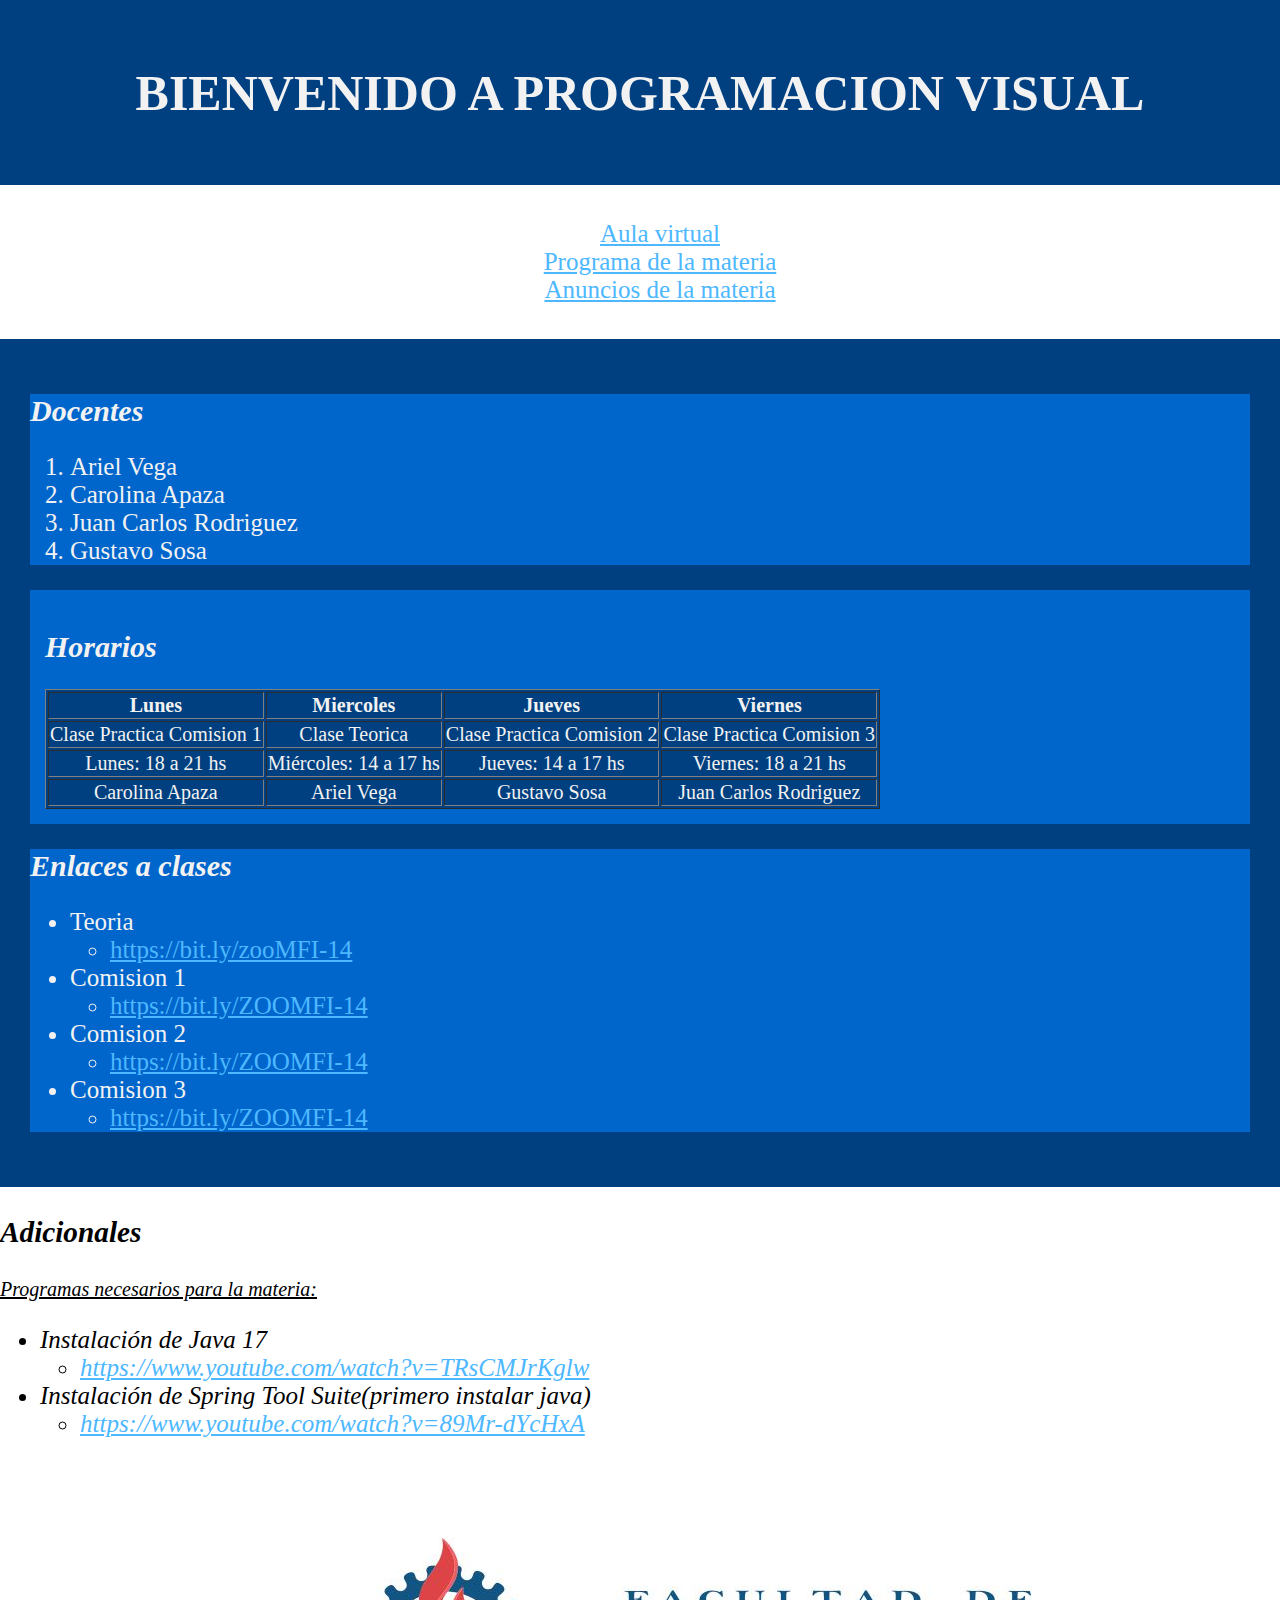
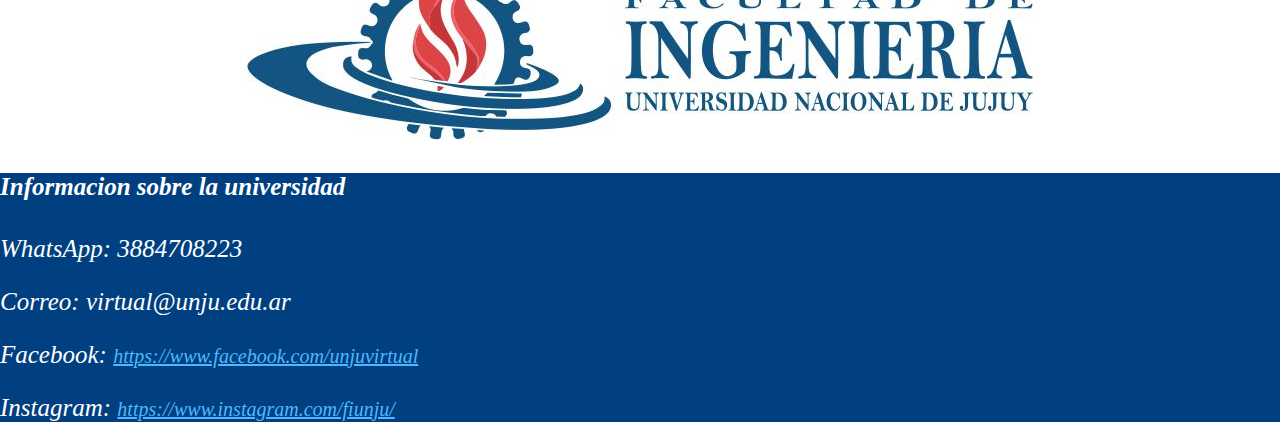
<file: tp3_RamosGerardo/src/main/resources/templates/index.html>
<!DOCTYPE html>
<html lang="es">
	<head>
		<meta charset="UTF-8">
		<title>UNJU</title>
		<link rel="stylesheet" href="../static/css/estilos.css">   
	</head>
	
	<body>
         <header id="disenoenc"> 
                   <h1>BIENVENIDO A PROGRAMACION VISUAL</h1>
         </header>
           
           <nav class="linksinfo">
                 <ul>
                       <li><a href="https://virtual.unju.edu.ar/course/view.php?id=2540">Aula virtual</a></li>
                       <li><a href="https://virtual.unju.edu.ar/pluginfile.php/803187/mod_resource/content/1/Programacion%20Visual%202024.pdf">Programa de la materia</a></li>
                       <li><a href="https://virtual.unju.edu.ar/mod/forum/view.php?id=234496">Anuncios de la materia</a></li>
                 </ul>     
           </nav>
           
           <main class="principal"> 
	                   <section id="docentes" class="nombres">                         
	                           <h2 class="titulos"> Docentes</h2>
	                           <ol>
	                                <li> Ariel Vega</li>
	                                <li> Carolina Apaza</li>
	                                <li> Juan Carlos Rodriguez</li>
	                                <li> Gustavo Sosa</li>
	                           </ol>
	                   </section>
	                   
	                   <section id="horarios" class="horarios">
	                         <h2 class="titulos">Horarios</h2>
	                         <table border="1">
	                                <tr> 
	                                      <th>Lunes</th>
	                                      <th>Miercoles</th>
	                                      <th>Jueves</th>
	                                      <th>Viernes</th>
	                                </tr>
	                                 <tr>
	                                      <td> Clase Practica Comision 1 </td>
	                                      <td> Clase Teorica </td>
	                                      <td> Clase Practica Comision 2 </td>
	                                      <td> Clase Practica Comision 3 </td>
	                                 </tr>     
                                     <tr>
	                                      <td> Lunes: 18 a 21 hs </td>
	                                      <td> Miércoles: 14 a 17 hs</td>
	                                      <td> Jueves: 14 a 17 hs </td>
	                                      <td> Viernes: 18 a 21 hs </td>
	                                 </tr>    
	                                  <tr>
	                                      <td> Carolina Apaza </td>
	                                      <td> Ariel Vega </td>
	                                      <td> Gustavo Sosa </td>
	                                      <td> Juan Carlos Rodriguez </td>
	                                 </tr>                
	                          </table>
	                   
	                   </section>
	                   
	                   <section id="enlaces" class="links"> 
	                               <h2 class="titulos">Enlaces a clases</h2>
	                               <nav>
	                                   <ul>  
	                                        <li>Teoria
	                                        <ul>
			                                 	<li><a href=   "https://zoom.us/j/93375231133#success"> https://bit.ly/zooMFI-14 </a></li>
			                                 </ul>
			                                <li>Comision 1
			                                <ul>
											 	<li><a href=   "https://zoom.us/j/93375231133#success"> https://bit.ly/ZOOMFI-14</a></li>
			                                </ul>
			                                <li>Comision 2
			                                <ul>
			                                 	<li><a href=   "https://zoom.us/j/93375231133#success">  https://bit.ly/ZOOMFI-14</a></li>
			                                </ul>
			                                <li>Comision 3
			                                <ul>
			                                 	<li><a href=   "https://zoom.us/j/93375231133#success">  https://bit.ly/ZOOMFI-14</a></li>
                                            </ul>	                                   
	                                   </ul>
	                               </nav>
	                                          
	                   
	                   </section> 
           
           </main>
           
           <aside class="adicion ">
                   <h3>Adicionales</h3>
                   <p class="adiciontitulo">Programas necesarios para la materia: </p>
                   <nav>
                     <ul> 
                          <li>Instalación de Java 17
	                          <ul>
	                          		<li><a href="https://www.youtube.com/watch?v=TRsCMJrKglw">https://www.youtube.com/watch?v=TRsCMJrKglw</a> </li>
	                          </ul>
                          <li>Instalación de Spring Tool Suite(primero instalar java)
	                          <ul>
	                        	   <li><a href="https://www.youtube.com/watch?v=89Mr-dYcHxA">https://www.youtube.com/watch?v=89Mr-dYcHxA</a> </li>
	                          </ul>
                     </ul>               
                   </nav>
                   <img alt="imagen del escudo" src="../static/images/logo-fi-unju-.jpg" class= "imagen">
           
           </aside>
           
           <footer id="contacto">
                                      
                     <h4>Informacion sobre la universidad</h4>
                     <nav>   
	                        <p> WhatsApp: 3884708223</p>
	                        <p> Correo: virtual@unju.edu.ar</p>     
	                        <p> Facebook:
	                           <a class="redes" href="https://www.facebook.com/unjuvirtual">https://www.facebook.com/unjuvirtual</a> 
	                        </p>   
	                        <p>Instagram:
	                           <a class="redes" href="https://www.instagram.com/fiunju/">https://www.instagram.com/fiunju/</a> 
	                        </p>   
                     </nav>
           </footer>
   </body>
</html>
</file>
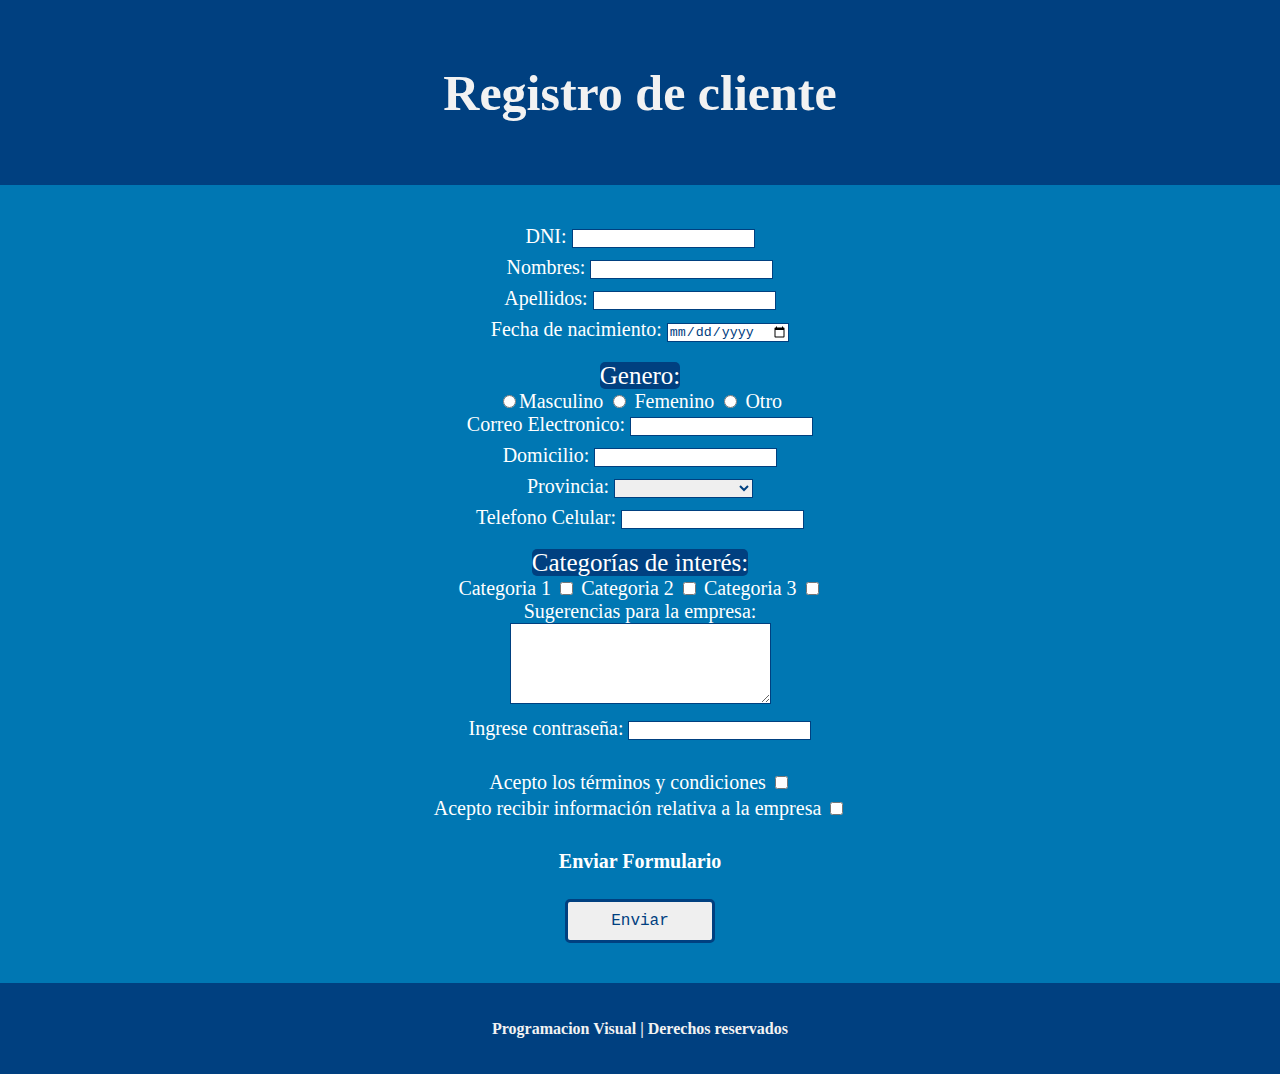
<file: tp3_RamosGerardo/src/main/resources/templates/form-cliente.html>
<!DOCTYPE html>
<html lang="es">
	<head>
			<meta charset="UTF-8">
			<title>Formulario de clientes</title>
            <link rel="stylesheet" href="../static/css/estilos.css">   
	</head>
	
	<body>
	         <header id="disenoenc">
	              <h1>Registro de cliente</h1> 
	         </header>
	         
	         <form action="#" method="post" class="formulario">
	         
		          <label for="dni">DNI:</label>
		          <input type="number" id="dni" name="dni" required="required"><br>
		          
		          <label for="nombres">Nombres:</label>
		          <input type="text" id="nombres" name="nombres" required><br>
		          
		          <label for="apellidos">Apellidos:</label>
		          <input type="text" id="apellidos" name="apellidos" required><br>
		          		          
	              <label for="fechaNacimiento">Fecha de nacimiento:</label>
		          <input type="date" id="fechaNacimiento" name="fechaNacimiento" required><br>
		          
		          <label class="selgen">Genero:</label> <br>
		          <input type="radio" id="generomasculino" name="genero" value="masculino">Masculino
		          <input type="radio" id="generofemenino" name="genero" value="femenino"> Femenino
		          <input type="radio" id="generootro" name="genero" value="otro"> Otro <br>
		                    
		          <label for="correoElectronico">Correo Electronico:</label>
		          <input type="email" name="correoElectronico" id="correoElectronico" required><br>
	              
	              <label for="domicilio">Domicilio:</label>
	              <input type="text" id="domicilio" name="domicilio" required><br>         
		          
		          <label for="provincia">Provincia:</label>
		          <select id="provincia" name="provincia" required>
		             <option value=""></option>
		             <option value="JUJUY">Jujuy </option>
		             <option value="SALTA">Salta </option>
		             <option value="TUCUMAN">Tucuman </option>
		             <option value="CORDOBA">Cordoba </option>
		             <option value="BUENOSAIRES">Buenos Aires</option>
		             <option value="CATAMARCA">Catamarca</option>
		             <option value="CHACO">Chaco</option>
		             <option value="Chubut">Chubut</option>
		             <option value="CORRIENTES">Corrientes </option>
		             <option value="ENTRERIOS">Entre Ríos</option>
		             <option value="FORMOSA">Formosa</option>
		             <option value="LAPAMPA">La Pampa</option>
		             <option value="LARIOJA">La Rioja</option>
		             <option value="MENDOZA">Mendoza</option>
		             <option value="MISIONES">Misiones</option>
		             <option value="NEUQUEN">Neuquen</option>
		             <option value="RIONEGRO">Río Negro</option>
		             <option value="SANJUAN">San Juan</option>
		             <option value="SANlUIS">San Luis</option>
		             <option value="SANTACRUZ">Santa Cruz</option>
		             <option value="SANTAFE">Santa Fe</option>
		             <option value="SANTIAGODELESTERO">Santiago del Estero</option>
		             <option value="TIERRADELFUEGO">Tierra del Fuego</option>
		          </select><br>	          
		           
		          <label for="telefonoCel">Telefono Celular:</label>
		          <input type="number" id="telefonoCel" name="telefonoCel"><br>
		                   
		          <label class="selcat">Categorías de interés: </label> <br>
		           Categoria 1 
		          <input type="checkbox" name="categoria" id= "categoria1" value= categoria1/> 
		           Categoria 2
		          <input type="checkbox" name= "categoria" id= "categoria2" value= categoria2/>
		           Categoria 3
		          <input type="checkbox" name= "categoria" id= "categoria3" value= categoria3/> <br>
		          	 	      
		          <label for="sugerencias">Sugerencias para la empresa: </label> <br>
		        	 	      
		          <textarea name="sugerencias" id="sugerencias" rows="5" cols="30"></textarea> <br>
		          
		          <label for="Password">Ingrese contraseña: </label>
		          <input type="password" id="Password" name="Password" required> <br>	    
		          
		          <label for="terminosCondiciones"></label> <br>
		           Acepto los términos y condiciones
		          <input type="checkbox" name="terminosCondiciones" id="terminosCondiciones" value="terminosCondiciones" required>
		                    
		          <label for="recibirinfo"></label> <br>
		           Acepto recibir información relativa a la empresa
		          <input type="checkbox" name="recibirinfo" id="recibirinfo" value="recibirinfo"> <br>
		          
		             
		          <h4>Enviar Formulario</h4>
		          <button type="submit" id="enviar">Enviar</button>
	         </form>
	         
	         <footer id="disenofooter">
	                <h4>Programacion Visual | Derechos reservados</h4> 
	         </footer>
	</body>
	   
	 
</html>
</file>
<file: tp3_RamosGerardo/src/main/resources/static/css/estilos.css>
@charset "UTF-8";

body{
	 font: Courier, monospace;
	  margin: 0;
	  padding: 0;
}

#disenoenc{
	         background:     #004080;
	         color:         #f2f2f2;         
	         padding: 30px;
	         text-align: center;
	         font-size: 25px;	
}

.linksinfo{
	         padding: 10px;
	         color: white;
	         font-size: 17px;	
	         text-align: center;                 
}
.principal{
		         color: #f2f2f2;
		         text-align: left;           
		         background:     #004080;	    
		         padding: 30px;
		         font-size: 20px;
}

a{
	         color:  #4db8ff;
}

.nombres{
	         background:      #0066cc;  
	                 
}

.horarios{
	         background:    #0066cc;    
	         padding: 15px;	         
}

.links{
	
	 background:     #0066cc;  
	 
}

.titulos{
	    font-style: oblique;
}

table{
	    text-align: center;
	    background: #004080;;
}

ul{
	  font-size: 25px;
	 
}
ol{
	 font-size: 25px;
} 

.adicion{
	
	 background:  white;
	 font-style: oblique;
	 font-size: 25px;
}

.adiciontitulo{
	             font-size: 20px;
	             font-style: oblique;
	             text-decoration: underline;
}
.imagen{
	  display: block;
	  margin-left: auto;
	  margin-right: auto;
	  margin-top: 100px;
}

#contacto{
	       background:  #004080;   
	       color: white;
	       font-size: 25px;
	       font-style: oblique;
}

.redes{ 
          	font-size: 20px;
	        
}






.formulario{
                text-align: center;
                padding: 40px;	
                background: #0077b3;
                color: white; 
                font-size: 20px;
                
}

#nombres{
	            
	            color: #004080;
	            border: 1px solid #004080;
	             margin-bottom: 8px;
}
#apellidos{
	          
	            color: #004080;
	            border: 1px solid #004080;
	             margin-bottom: 8px;
}
#fechaNacimiento{
	            	           
	            color: #004080;
	            border: 1px solid #004080;
	            margin-bottom: 20px;
}
#dni{
	   	         
	            color: #004080;
	            border: 1px solid #004080;
	            margin-bottom: 8px;
}

.selgen{
	font-size: 25px;
	background:  #004080;
	border-radius: 5px;
}

#genero{         
	             color: #004080;
	             margin-bottom: 20px;
	             
}
#correoElectronico{
	             color: #004080;
	             border: 1px solid #004080;
	             margin-bottom: 8px;
	            
}
#domicilio{
	             color: #004080;
	             border: 1px solid #004080;
	             margin-bottom: 8px;
	             
}
#provincia{
	             color: #004080;
	             border: 1px solid #004080;
	             margin-bottom: 8px;
}
#telefonoCel{
	             color: #004080;
	             border: 1px solid #004080;
	             margin-bottom: 20px;
}
.selcat{
	         font-size: 25px;
	         background:  #004080;
	         border-radius: 5px;
}
#categoria{
	             color: #004080;
	             border: 1px solid #004080;
	             margin-bottom: 20px;
}
#sugerencias{
	             color: #004080;
	             border: 1px solid #004080;
	             margin-bottom: 8px;
}
#Password{
	             color: #004080;
	             border: 1px solid #004080;
	             margin-bottom: 8px;
}
#terminosCondiciones{
	             color: #004080;
	             border: 1px solid #004080;
	             margin-bottom: 8px;
}
#recibirinfo{
	             color: #004080;
	             border: 1px solid #004080;
	             margin-bottom: 8px;
}

#enviar{
		             padding: 10px;
		             color: #004080;
		             border: 3px solid #004080;
		             border-radius: 5px;
		             width: 150px;	            
                     font-size: 16px;	
                     font-family: monospace;        
}
#disenofooter{
	         background:     #004080;
	         color:         #f2f2f2;         
	         text-align: center;	
	         padding: 15px;
}
</file>
